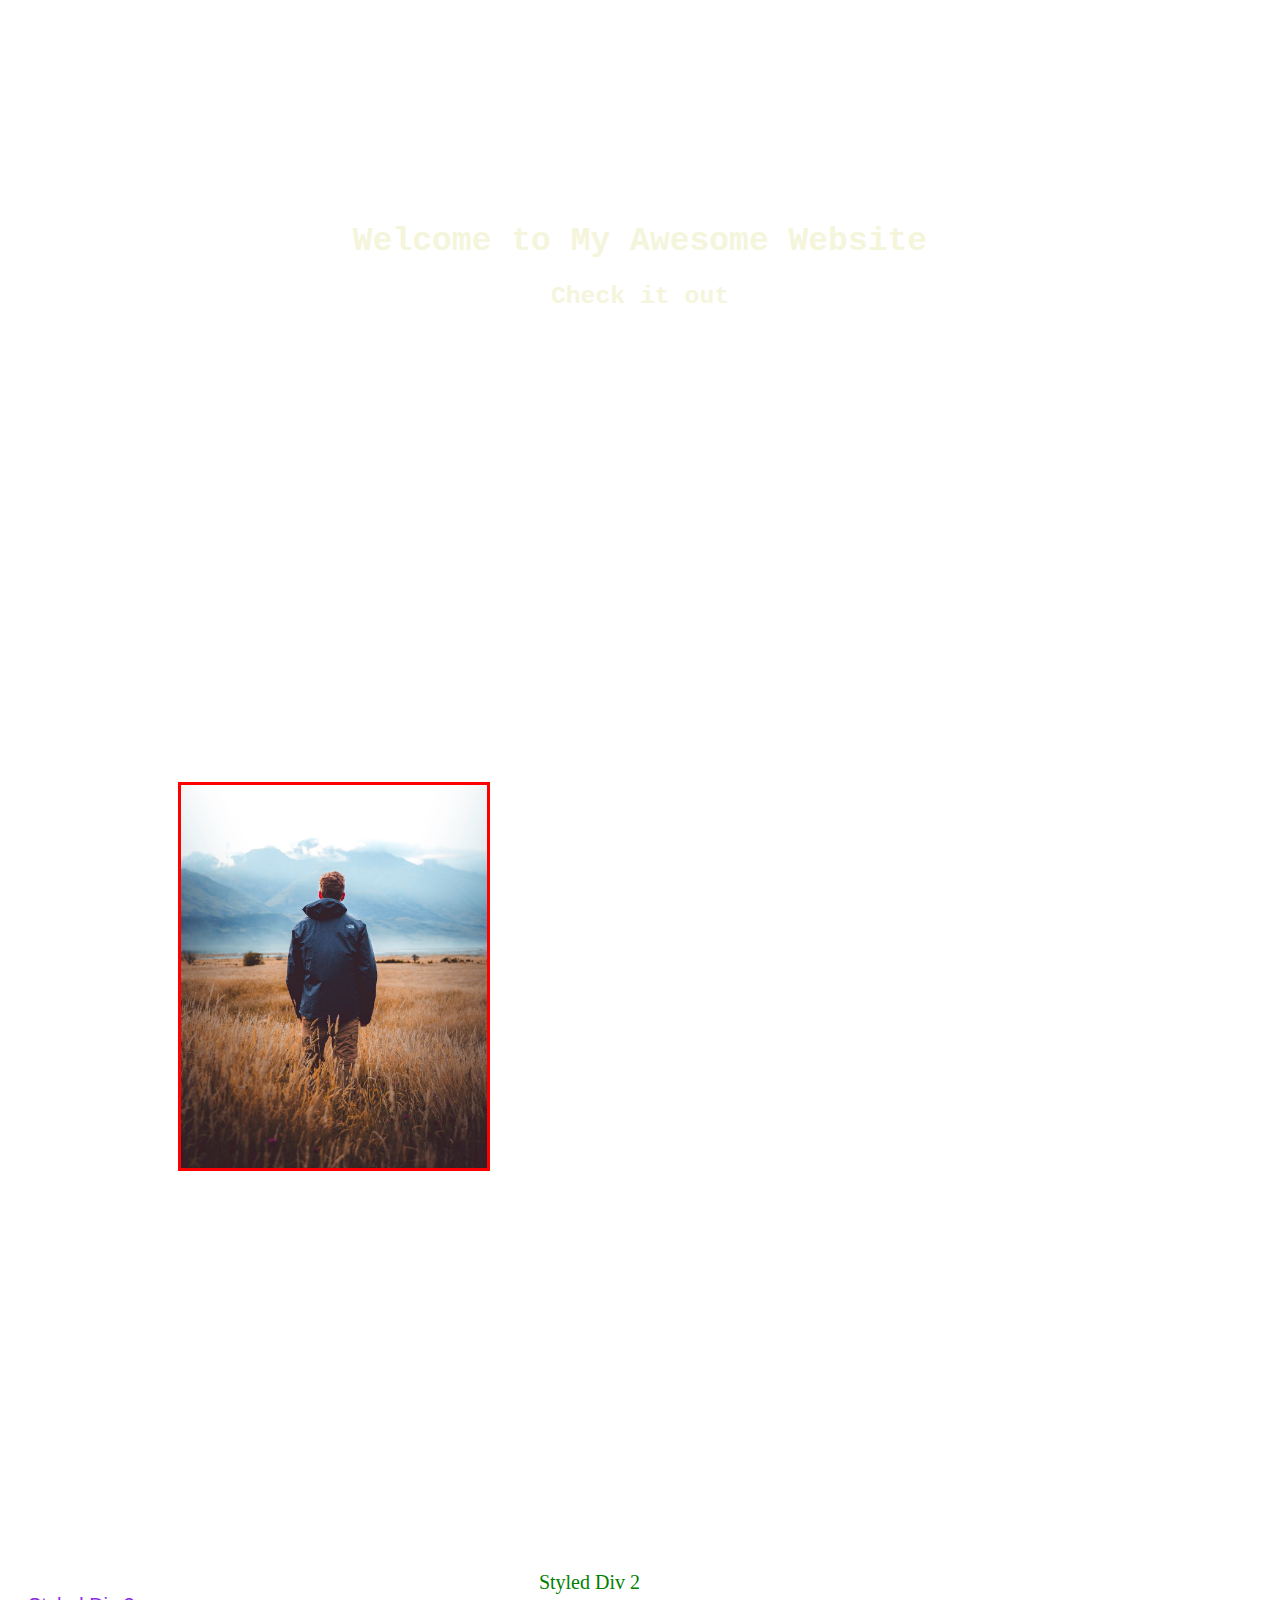
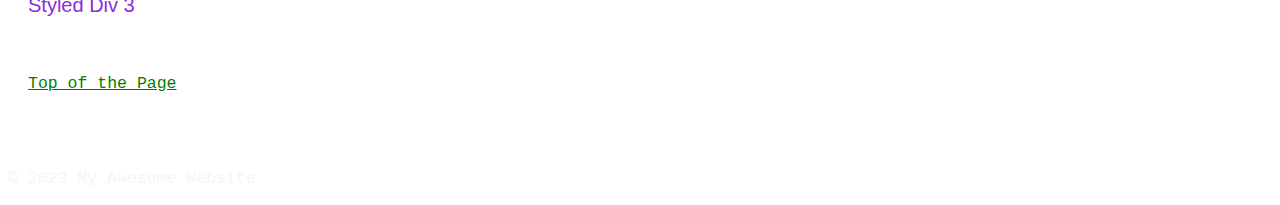
<file: html/scratch.html>
<!DOCTYPE html>
<html>

<head>
  <title>Scatch Sheet</title>
  <link rel="stylesheet" href="../css/scratch_style.css">
</head>

<body id="top">
  <nav>
    <ul>
      <li><a href="../index.html">Home</a></li>
      <li><a href="resume.html">Resume</a></li>
      <li><a href="tableau.html">Tableau</a></li>
    </ul>
  </nav>

  <header>
    <h1>Welcome to My Awesome Website</h1>
    <h2>Check it out</h2>
  </header>

  <div>
    <main>
      <section>
        <h3>From-Scratch Page</h3>
        <ol>
          <li>List Item 1</li>
          <ul>
            <li>unordered list item 1</li>
            <li>unordered list item 2</li>
          </ul>
          <li>List Item 2</li>
          <ul>
            <li>unordered list item 3</li>
            <li>unordered list item 4</li>
          </ul>
          <li>List Item 3</li>
          <ul>
            <li>unordered list item 5</li>
            <li>unordered list item 6</li>
          </ul>
        </ol>

        <img src="../assets/img/image.jpg" alt="My Image" width=50%>
        <br>
        <iframe width="560" height="315" src="https://www.youtube.com/embed/TBikbn5XJhg" title="YouTube video player"
          frameborder="0"
          allow="accelerometer; autoplay; clipboard-write; encrypted-media; gyroscope; picture-in-picture; web-share"
          allowfullscreen></iframe>
        <br> <br> <br>

        <div class="div1">Styled Div 1</div>
        <div class="div2">Styled Div 2</div>
        <div class="div3">Styled Div 3</div>

        <br><br><br>
        <a href="#top">Top of the Page</a>
      </section>
    </main>
  </div>

  <footer>
    <p>&copy; 2023 My Awesome Website</p>
  </footer>
</body>

</html>
</file>
<file: css/scratch_style.css>
nav {
  color: white;
  padding: 10px;
  font-family: 'Courier New', Courier, monospace;
  text-align: left;
  font-size: 20px;
  font-weight: bold;
}

body {
  background-image: url(https://static.vecteezy.com/system/resources/previews/000/550/191/original/abstract-vector-black-and-gray-subtle-lattice-pattern-background-modern-style-with-monochrome-trellis-repeat-geometric-grid.jpg);
  font-family: 'Courier New', Courier, monospace;
  font-size: 16.5px;
}

main {
  margin: auto;
  color: white;
  justify-content: center;
}

nav li {
  display: inline-block;
  margin-right: 20px;
}

nav a {
  color: #fff;
  text-decoration: none;
}

header {
  background-size: cover;
  color: beige;
  text-align: center;
  padding: 100px;
}

main {
  display: flex;
  flex-wrap: wrap;
  justify-content: space-between;
}

section {
  flex-basis: calc(50% - 20px);
  margin-bottom: 40px;
  padding: 20px;
}

section h2 {
  margin-top: 0;
}

ul {
  list-style: circle;
}

ul li {
  margin-bottom: 10px;
}

a {
  color: green;
}

a:visited {
  color: red;
}

p {
  color: whitesmoke;
  font-weight: lighter;
}

h3 {
  font-family: Impact, Haettenschweiler, 'Arial Narrow Bold', sans-serif;
  font-weight: 25;
  font-size: 30px;
}

img {
  display: block;
  margin: 0 auto;
  border: 3px solid red;
}

.title {
  font-family: 'Courier New', Courier, monospace;
  color: white;
  text-align: center;
  font-size: 40px;
}

.subheading {
  font-family: 'Courier New', Courier, monospace;
  color: white;
  text-align: center;
  font-size: 18px;
}

.subheading2 {
  font-family: 'Courier New', Courier, monospace;
  color: white;
  text-align: center;
  font-size: 22px;
}

.body {
  font-family: 'Courier New', Courier, monospace;
  color: white;
  text-align: center;
  font-size: 15px;
  font-style: italic;
  margin-right: 10%;
  margin-left: 10%;
}

.left {
  text-align: left;
  margin-left: 10%;
  font-family: 'Courier New', Courier, monospace;
  color: white;
  font-weight: bold;
}

.left2 {
  text-align: left;
  margin-left: 10%;
  font-family: 'Courier New', Courier, monospace;
  color: white;
  font-weight: lighter;
  font-size: 15px;
  font-style: italic;
}

.font {
  font-family: 'Courier New', Courier, monospace;
  color: white;
  margin-left: 10%;
  font-weight: lighter;
}

.div1 {
  font-family: 'Lucida Sans', 'Lucida Sans Regular', 'Lucida Grande', 'Lucida Sans Unicode', Geneva, Verdana, sans-serif;
  font-size: 20px;
  font-style: oblique;
  color: white;
  text-align: center;
}
.div1:hover {
  color: blue;
}

.div2 {
  font-family: Georgia, 'Times New Roman', Times, serif;
  font-size: 20px;
  color: green;
  text-align: right;
}

.div2:hover {
  color: blue;
}

.div3 {
  font-family: Impact, Haettenschweiler, 'Arial Narrow Bold', sans-serif;
  font-size: 20px;
  color: blueviolet;
  text-align: left;
}

.div3:hover {
  color: blue;
}
</file>
